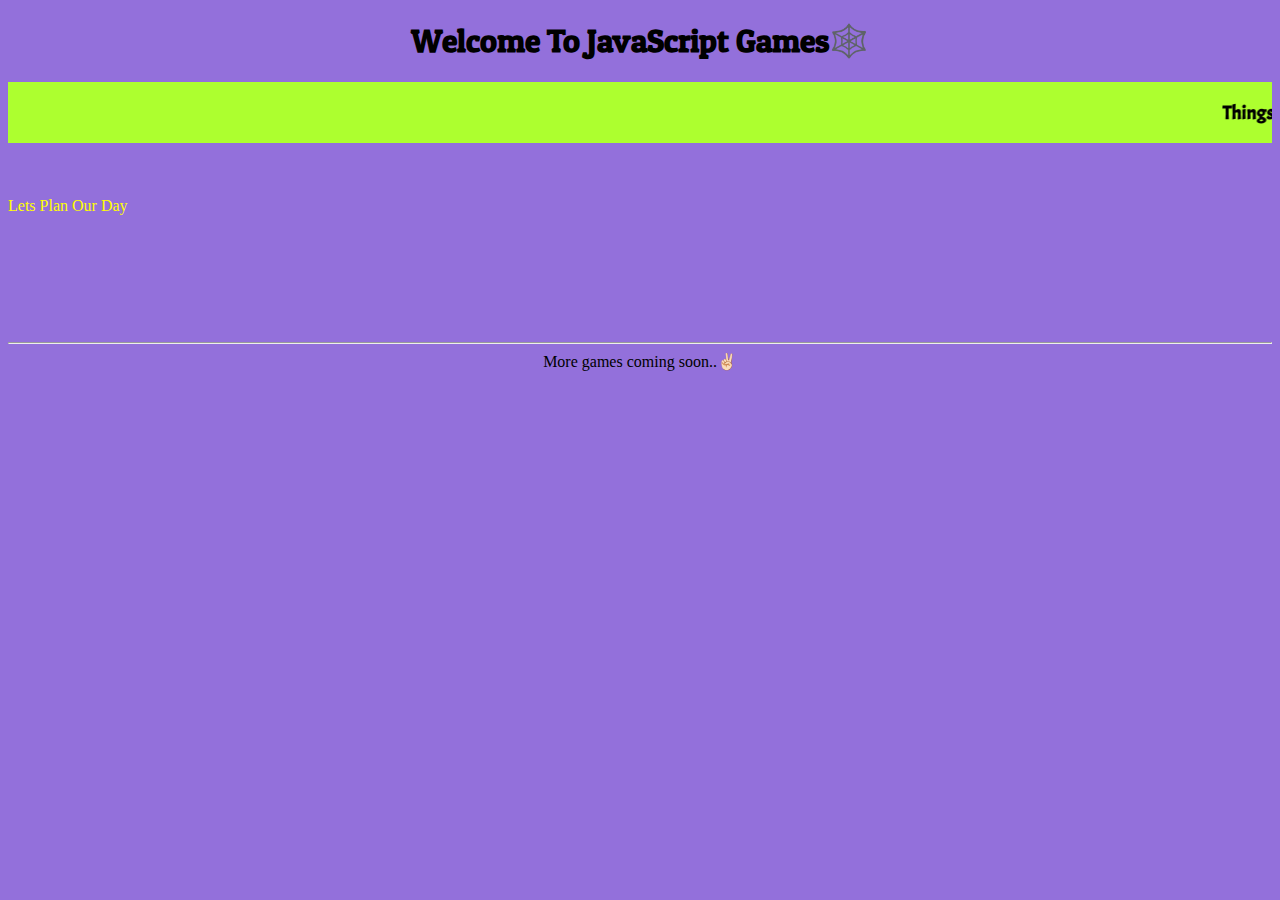
<file: index.html>
<!DOCTYPE HTML>
<html lang="en">
<head>
    <meta charset="UTF-8">
    <meta name="viewport" content="width=device-width , initial-scale=1.0">
    <link rel="preconnect" href="https://fonts.googleapis.com">
    <link rel="preconnect" href="https://fonts.gstatic.com" crossorigin>
    <link href="https://fonts.googleapis.com/css2?family=Acme&family=Fredoka+One&family=Patua+One&display=swap" rel="stylesheet">
    <link rel="stylesheet" href="assets\css\indexstyle.css">
    <title>JavaScript-Games</title>
</head>
<body>
    <header>
        <h1>Welcome To JavaScript Games🕸️</h1>
    </header>
    <marquee direction="left" id="note">
        <h3>Things are gonna be EXCITING!!</h3>
    </marquee>
    <div class="games">
    <a href="Task-ToDo\index.html">Lets Plan Our Day</a>
    </div>
    
    <hr>

    <div class="container">
    More games coming soon..✌🏻
    </div>
</body>
</html>
</file>
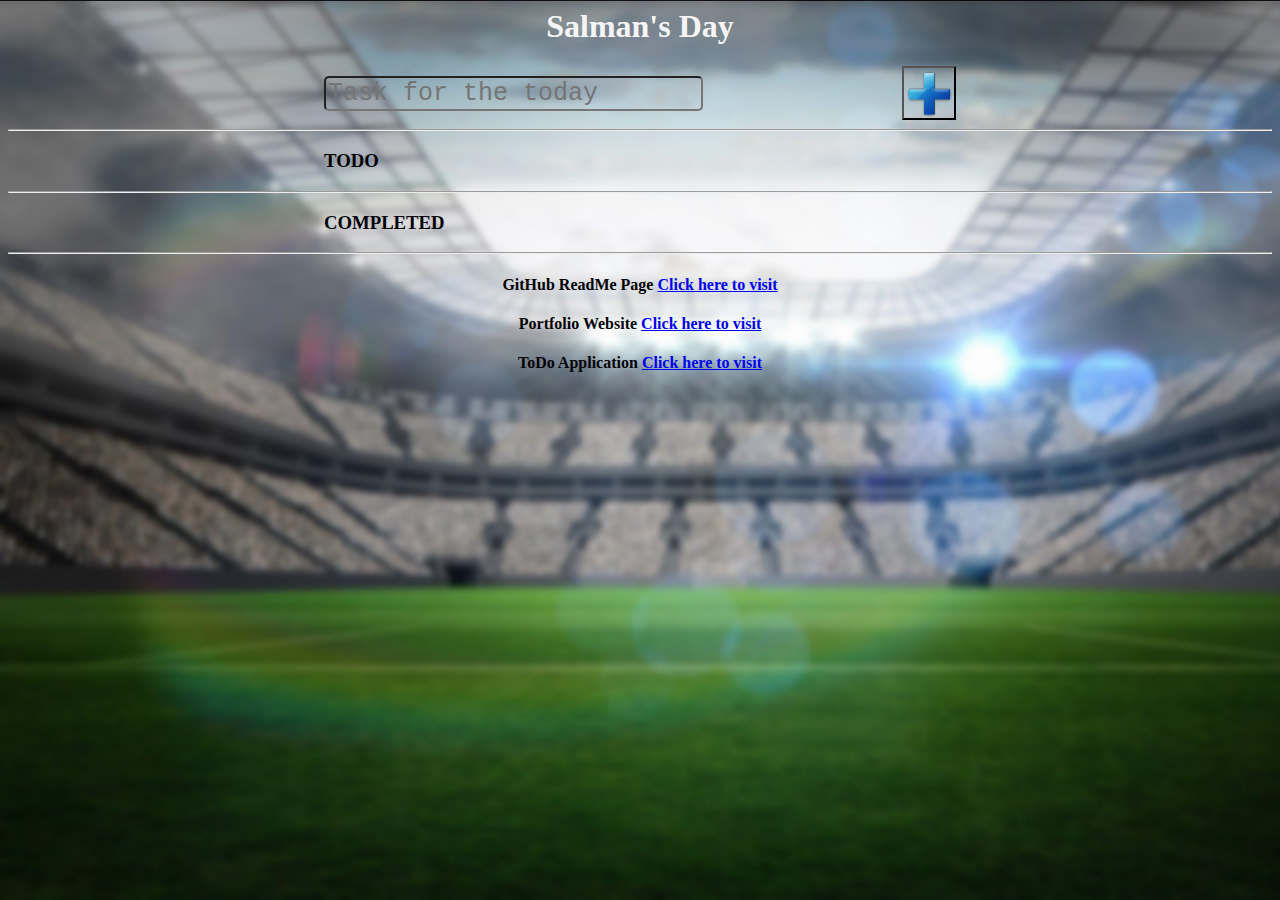
<file: Task-ToDo/index.html>
<html lang="en">
<head>
    <meta charset="UTF-8">
    <meta name="viewport" content="width=device-width , initial-scale=1.0">
    <link rel="stylesheet" href="..\assets\css\todo.css">
    <title>Day Planning</title>
</head>
<body>
    <header>
        <h1>Salman's Day</h1>
    </header>

    <div class="container">
        <input type="text" id="newTask" placeholder="Task for the today">
        <input type="button" id="addButton">
    </div>

    <hr>
    
    <div class="container">
        <h3>TODO</h3>
        <ul id="onGoing">
            <!--<span><li class="text">Demo li</li>
            <input type="button" class="btnEdit">
            <input type="button" class="btnDone"><span>-->            

        </ul>

    </div>
    
    <hr>
    
    <div class="container" >
        <h3>COMPLETED</h3>
        <ul id="completed">
        
        </ul>
    </div>

    <hr>
    
    <footer>
        <h4>GitHub ReadMe Page <a href="https://github.com/Salman100801">Click here to visit</a></h4>
        <h4>Portfolio Website <a href="https://salman100801.github.io/">Click here to visit</a></h4>
        <h4>ToDo Application <a href="https://salman100801.github.io/JavaScript-Games/">Click here to visit</a></h4>
    </footer>
    <script src="todo.js"></script>
</body>
</html>
</file>
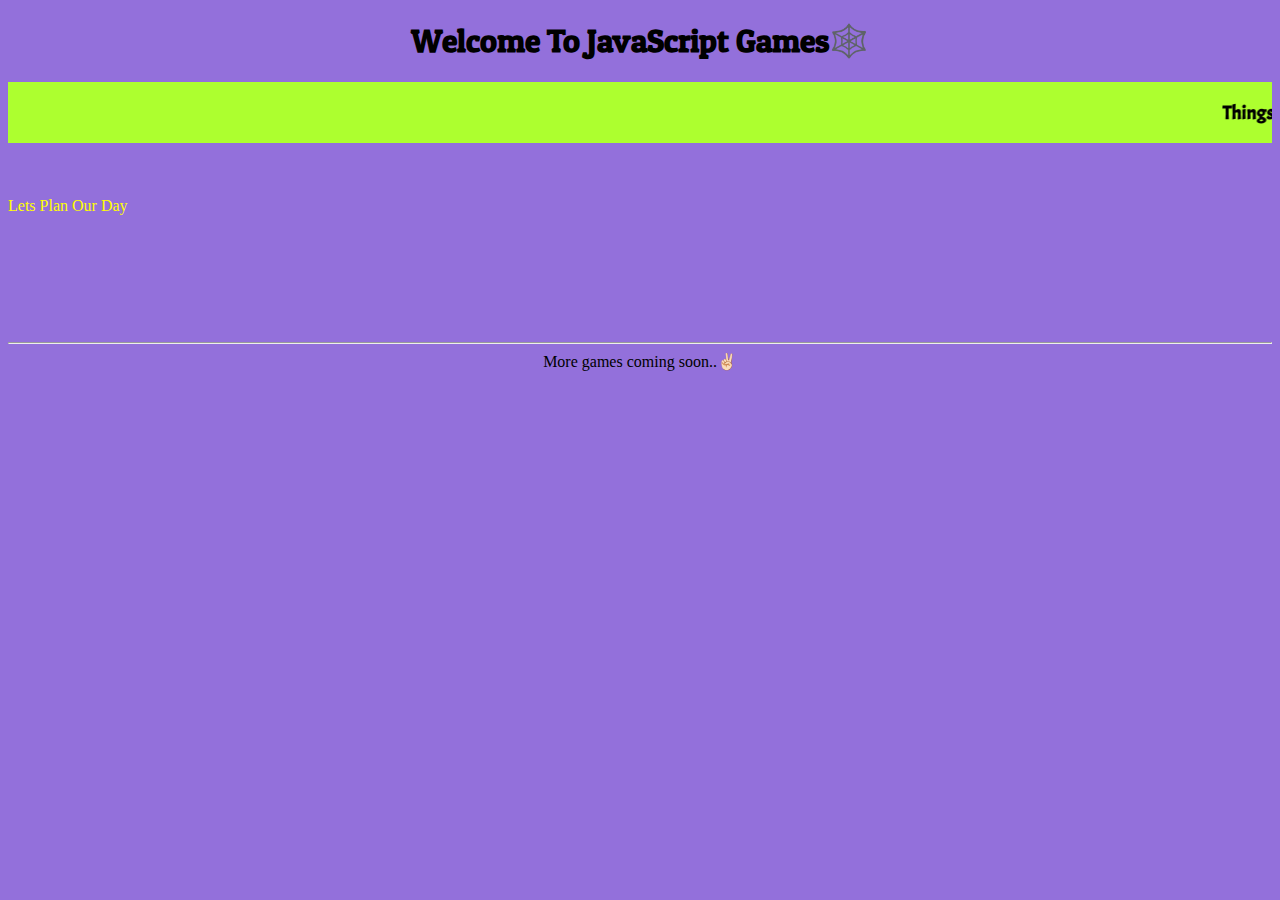
<file: ToDo App/index.html>
<!DOCTYPE HTML>
<html lang="en">
<head>
    <meta charset="UTF-8">
    <meta name="viewport" content="width=device-width , initial-scale=1.0">
    <link rel="preconnect" href="https://fonts.googleapis.com">
    <link rel="preconnect" href="https://fonts.gstatic.com" crossorigin>
    <link href="https://fonts.googleapis.com/css2?family=Acme&family=Fredoka+One&family=Patua+One&display=swap" rel="stylesheet">
    <link rel="stylesheet" href="assets\css\indexstyle.css">
    <title>JavaScript-Games</title>
</head>
<body>
    <header>
        <h1>Welcome To JavaScript Games🕸️</h1>
    </header>
    <marquee direction="left" id="note">
        <h3>Things are gonna be EXCITING!!</h3>
    </marquee>
    <div class="games">
    <a href="ToDo.html">Lets Plan Our Day</a>
    </div>
    
    <hr>

    <div class="container">
    More games coming soon..✌🏻
    </div>
</body>
</html>
</file>
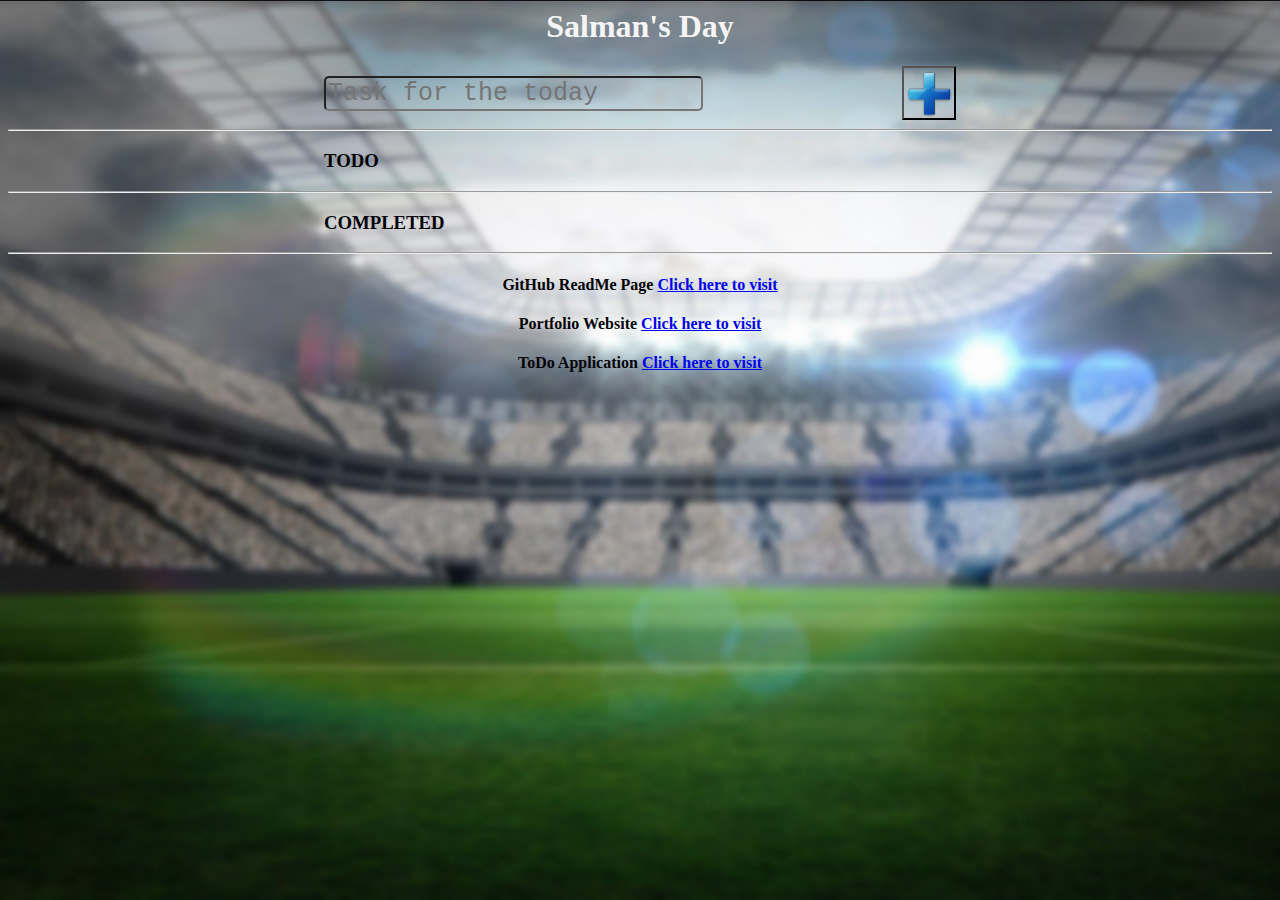
<file: ToDopage.html>
<html lang="en">
<head>
    <meta charset="UTF-8">
    <meta name="viewport" content="width=device-width , initial-scale=1.0">
    <link rel="stylesheet" href="assets\css\todo.css">
    <title>Day Planning</title>
</head>
<body>
    <header>
        <h1>Salman's Day</h1>
    </header>

    <div class="container">
        <input type="text" id="newTask" placeholder="Task for the today">
        <input type="button" id="addButton">
    </div>

    <hr>
    
    <div class="container">
        <h3>TODO</h3>
        <ul id="onGoing">
            <!--<li class="text">Demo li</li>
            <input type="button" class="btnEdit">
            <input type="button" class="btnDone">-->            

        </ul>

    </div>
    
    <hr>
    
    <div class="container" >
        <h3>COMPLETED</h3>
        <ul id="completed">
        
        </ul>
    </div>

    <hr>
    
    <footer>
        <h4>GitHub ReadMe Page <a href="https://github.com/Salman100801">Click here to visit</a></h4>
        <h4>Portfolio Website <a href="https://salman100801.github.io/">Click here to visit</a></h4>
        <h4>ToDo Application <a href="https://salman100801.github.io/JavaScript-Games/">Click here to visit</a></h4>
    </footer>
    <script src="Task-ToDo\todo.js"></script>
</body>
</html>
</file>
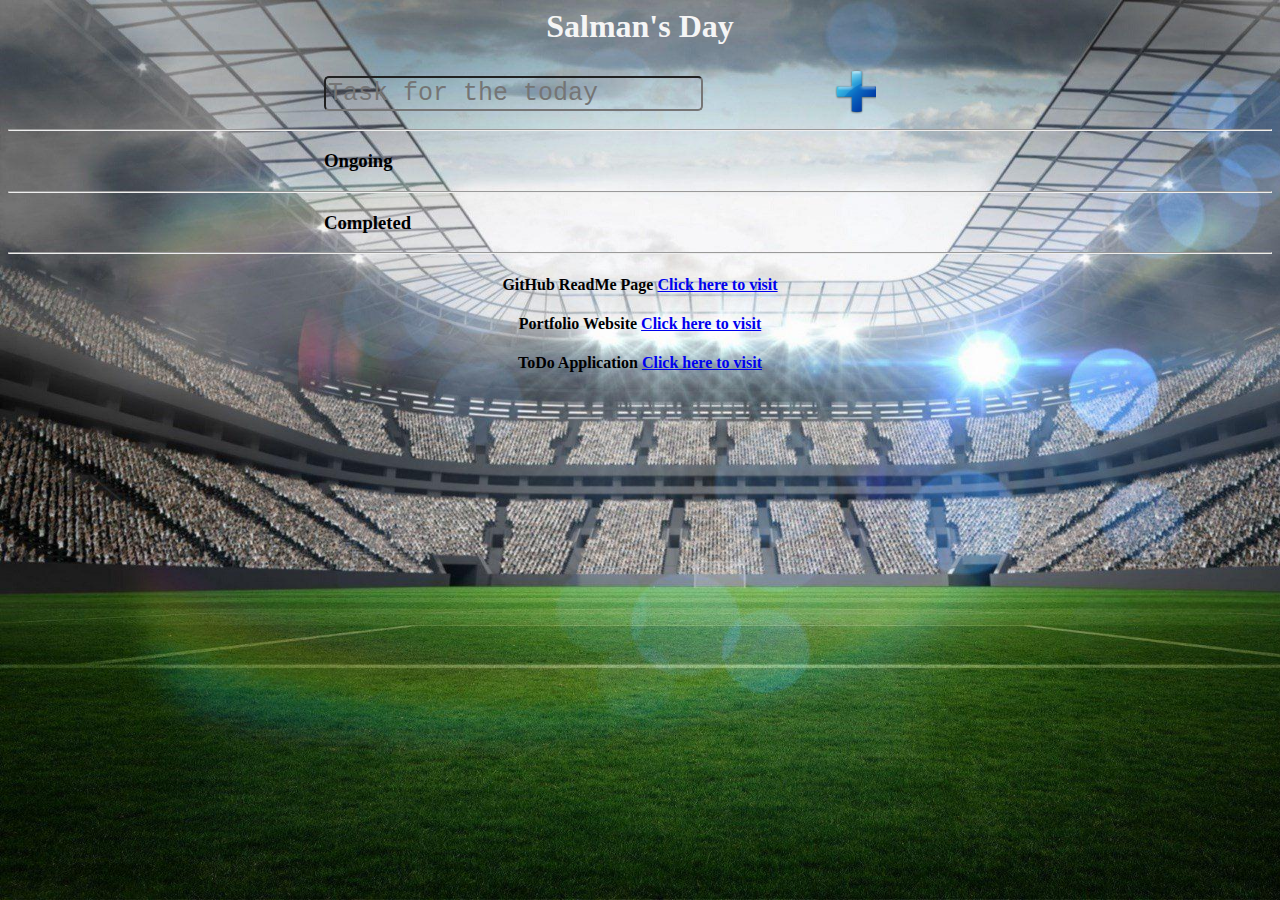
<file: ToDo App/ToDo.html>
<html lang="en">
<head>
    <meta charset="UTF-8">
    <meta name="viewport" content="width=device-width , initial-scale=1.0">
    <link rel="stylesheet" href="assets\css\todo.css">
    <title>Day Planning</title>
</head>
<body>
    <header>
        <h1>Salman's Day</h1>
    </header>

    <div class="container">
        <input type="text" id="newTask" placeholder="Task for the today">
        <input type="button" id="addButton">
    </div>

    <hr>
    
    <div class="container">
        <h3>Ongoing</h3>
        <ul id="onGoing">

        </ul>

    </div>
    
    <hr>
    
    <div class="container" id="completed">
        <h3>Completed</h3>
    </div>

    <hr>
    
    <footer>
        <h4>GitHub ReadMe Page <a href="https://github.com/Salman100801">Click here to visit</a></h4>
        <h4>Portfolio Website <a href="https://salman100801.github.io/">Click here to visit</a></h4>
        <h4>ToDo Application <a href="https://salman100801.github.io/JavaScript-Games/">Click here to visit</a></h4>
    </footer>
    <script src="todo\todo.js"></script>
</body>
</html>
</file>
